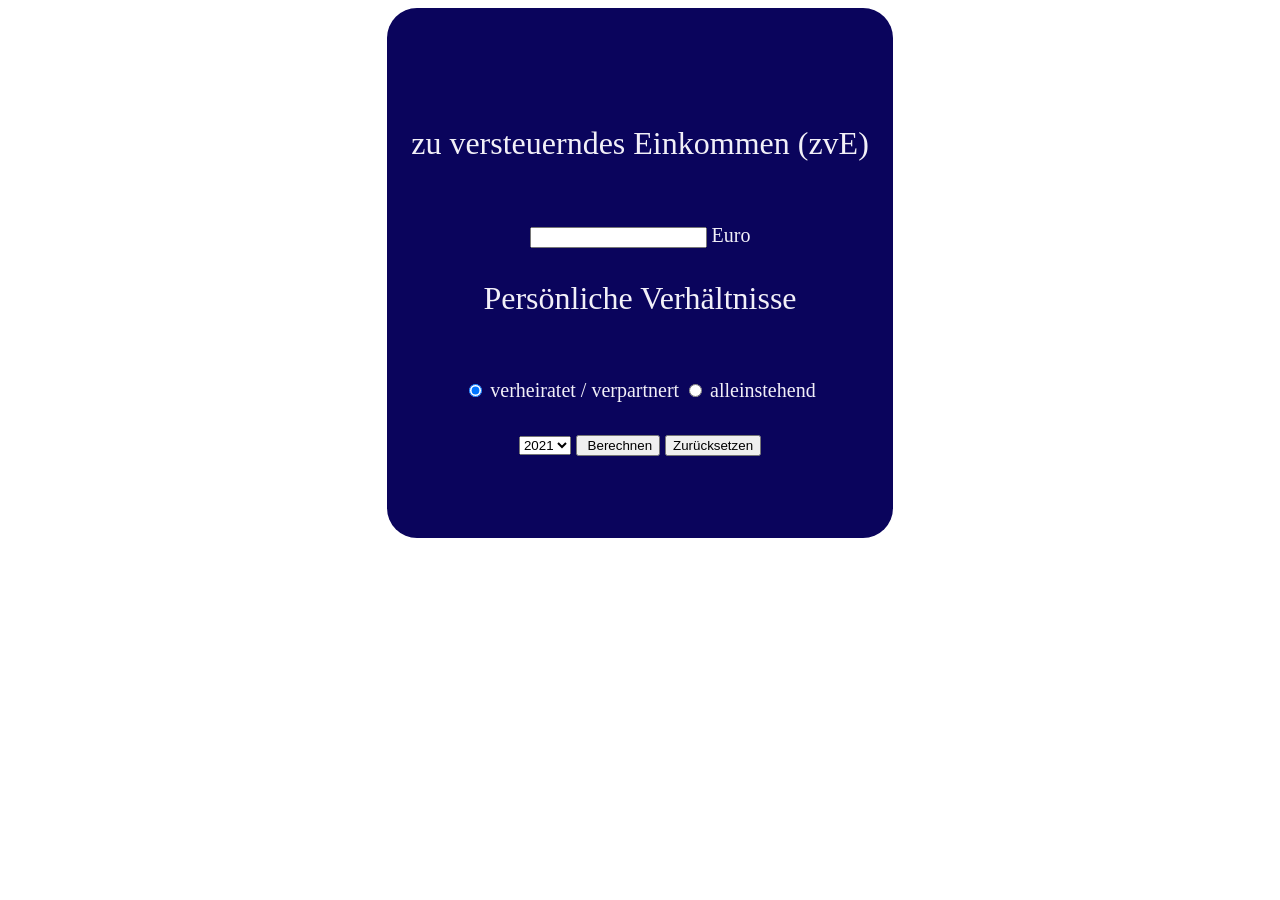
<file: index.html>
<!DOCTYPE html>
<html lang="en">

<head>
  <meta charset="UTF-8">
  <meta name="viewport" content="width=device-width, initial-scale=1.0">
  <title>Einkommen Steuer</title>

 
  <link rel="stylesheet" href="assets/css/style.css">

</head>


<body id="myBody">

	<div class="myForm">
		  

			<form action="" id="form1">
				<p>zu versteuerndes Einkommen (zvE)</p>
				<input type="number" id="userInput">
				<label for=""> Euro</label>
				<p>Persönliche Verhältnisse</p>
				<input type="radio" id="verheiratet" name="famienZustand" checked>
				<label for=""> verheiratet / verpartnert </label>
				<input type="radio" id="alleinstehend" name="famienZustand" >
				<label for=""> alleinstehend </label>
				<div>
					<select name="mylist" size="1"  id="mylist">
						<option >2021</option>
						<option >2020</option>
						<option >2019</option>
					</select>
					<input type="button" value=" Berechnen" onclick="berechnen()">
					<input type="button" value="Zurücksetzen" onclick="zuruckSetzen()">
	
					<h1 id="results"></h1>
	
				</div>
				

			</form>

			
		
		  
		 
	</div>
	
	
	

	


<script src="assets/js/main.js">

</script>
</body>

</html>
</file>
<file: assets/css/style.css>
Body {
  display: flex;
  justify-content: center;
  align-items: center;
  font-family: tahoma;
  color: rgb(242, 240, 248);
  font-size: 20px;
}
.myForm {
  background-color: rgb(10, 4, 92);
  width: 40%;
  height: 500px;
  border-radius: 30px;
  display: flex;
  flex-direction: column;
  justify-content: space-evenly;
  align-items: center;
  text-align: center;
}
div {
  padding-top: 30px;
}
p {
  padding-bottom: 30px;
  font-size: 32px;
}
</file>
